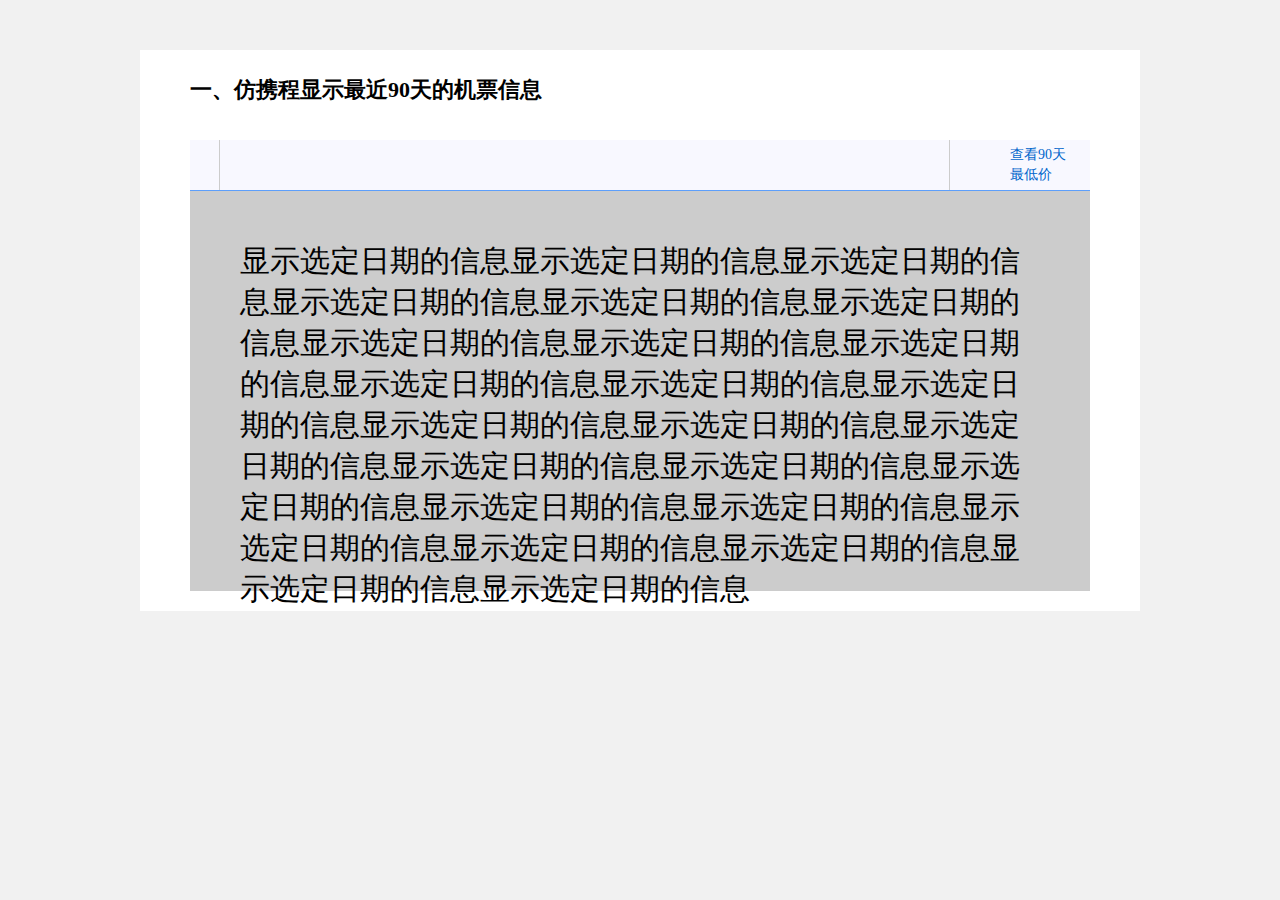
<file: index.html>
<!DOCTYPE html>
<html>
<head>
	<meta charset="UTF-8">
	<title>simple calendar and datepicker</title>
	<link rel="stylesheet" type="text/css" href="css/style.css"/>
</head>
<body>
	<header></header>
	<div class="container">
		<div class="demo1">
			<h3>一、仿携程显示最近90天的机票信息</h3>
			<div class="calendar-tab">
				<a href="javascript:;" class="prev_date unable"><i class="iconfont icon-left unable">&#xe697;</i></a>
				<div class="calendar-tab-list">
					<ul class="lowest-price-lists">

					</ul>
				</div>
				<a href="javascript:;" class="next_date"><i class="iconfont icon-right">&#xe6a7;</i></a>
				<a class="lowest-price">
					<i class="iconfont icon-calendar">&#xe6bf;</i><span>查看90天最低价</span>
				</a>
				<div class="lowest-price-container">
					<div class="title">选择优惠机票 <em class="close-ico"></em></div>
					<div class="calendar-panel">
						<div class="calendar_box">

						</div>
						<div class="month-info">
							<a href="javascript:;" class="prev_month month_btn unable"><i class="iconfont icon-up">&#xe6a5;</i></a>
							<span class="year-selected">2016年</span>
							<span class="month-selected">12月</span>
							<a href="javascript:;" class="next_month month_btn"><i class="iconfont icon-down">&#xe6a6;</i></a>
						</div>
					</div>
				</div>
			</div>
			<div class="flight-info">
				显示选定日期的信息显示选定日期的信息显示选定日期的信息显示选定日期的信息显示选定日期的信息显示选定日期的信息显示选定日期的信息显示选定日期的信息显示选定日期的信息显示选定日期的信息显示选定日期的信息显示选定日期的信息显示选定日期的信息显示选定日期的信息显示选定日期的信息显示选定日期的信息显示选定日期的信息显示选定日期的信息显示选定日期的信息显示选定日期的信息显示选定日期的信息显示选定日期的信息显示选定日期的信息显示选定日期的信息显示选定日期的信息
			</div>
		</div>
	</div>
	<div class="mask"></div>

	<script src="http://apps.bdimg.com/libs/jquery/2.1.4/jquery.min.js"></script>
	<script src="./js/date.js"></script>
	<script src="js/calendar01.js"></script>
</body>
</html>
</file>
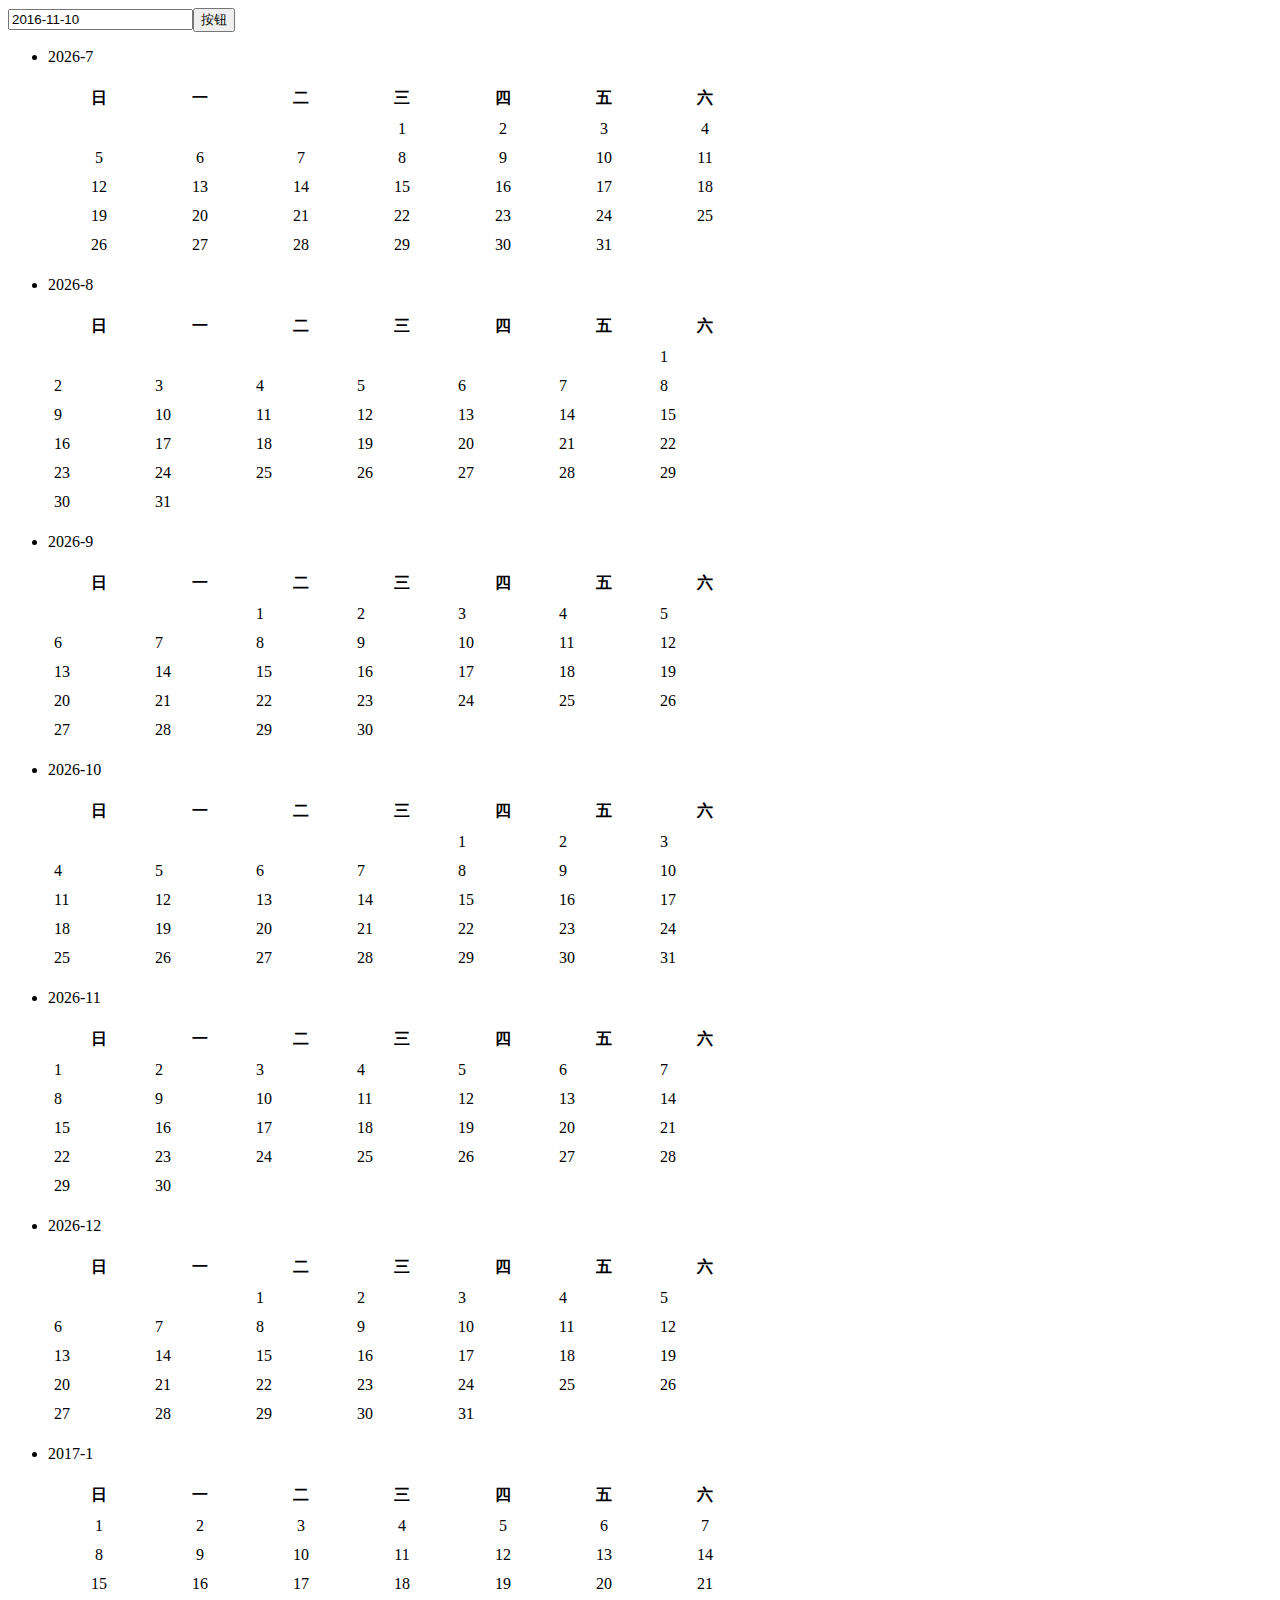
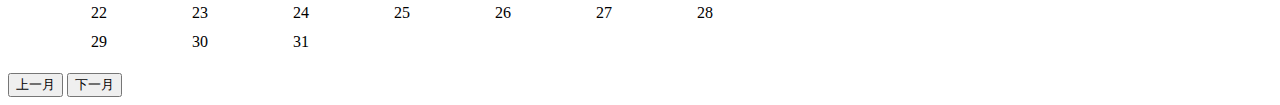
<file: test.html>
<!DOCTYPE html>
<html lang="en">
<head>
    <meta charset="UTF-8">
    <meta name="viewport" content="width=device-width, initial-scale=1.0,maximum-scale=1.0,user-scalable=no"/>
    <meta http-equiv="X-UA-Compatible" content="IE=edge">
    <style>
        /* 机票列表页弹框最近90天机票样式 */
        .calendar_a_box .calendar_box { width: 800px; height: 470px; padding: 5px 0; position: relative; overflow: hidden; }
        .calendar_a_box .calendar_box ul { padding: 0; height: 430px; position: absolute; left: 0; top: 0; }
        .calendar_a_box .calendar_box li { float: left; list-style: none; width: 800px; height: 430px; }
        .calendar_a_box .calendar_box p { height: 40px; line-height: 40px; font-size: 16px; text-align: center; margin: 0; }
        .calendar_a_box .calendar_box table { width: 800px; height: 430px; }
        .calendar_a_box .calendar_box th { height: 40px; width: 800px; text-align: center; font-size: 18px; font-weight: normal; }
        .calendar_a_box .calendar_box button { position: absolute; top: 2px; }
        .calendar_a_box .calendar_box .fl { left: 10px; }
        .calendar_a_box .calendar_box .fr { right: 10px; }
        .calendar_a_box .calendar_box td { text-align: center; border: 1px solid #FFFFFF; height:60px;}
        .calendar_a_box .calendar_box .valids { background-color: #ececec; cursor: pointer; }
        .calendar_a_box .calendar_box .valids:hover { background-color: #b3ddf0; }
        .calendar_a_box .calendar_box .invalids { color: #DBDBDB; background-color: #f7f7f7; }


        .light_yellow { background-color: #fbd700; }

        .newsCenter #div_contents em { font-style: normal; background-color: #fbd700; }

        .commonissues-select .select-option a,
        .commonissues-select .diy_select_txt a { width: inherit; height: inherit; line-height: inherit; padding-left: 0; }
        em.close-ico { cursor: pointer; }
        em.depart_destination_ico { width:21px; height:21px; background-position:-56px -815px; vertical-align:-4px; margin-right:20px;}
        em.depart-days-ico { width:21px; height:21px; background-position:-95px -786px; vertical-align:-4px; margin-right:5px;}
    </style>
    <title>test calendar</title>
</head>
<body>
    <div class="dates"><input type="text" class="dates-in" value="2016-11-10"/><input type="button" class="dates-btn" value="按钮"></div>
    <div class="calendar_box">
        <ul></ul>
        <button class="pre_month fl">上一月</button>
        <button class="next_month fr">下一月</button>
    </div>
    <script src="https://cdnjs.cloudflare.com/ajax/libs/jquery/2.2.0/jquery.min.js"></script>
    <script>
        var dd = new Date(),firstYear, firstMonth, firstDate, firstDay,
            weekDays = ["Sun","Mon","Tue","Wed","Thu","Fri","Sat"],
            appointedDate = "2016-12-08",
            ms = getDateFromCurrentDate(appointedDate,-45).split("-")[4];

        //获取第一天的日期信息
        if( ms > 0 ){
            firstYear = getDateFromCurrentDate(appointedDate,-45).split("-")[0];
            firstMonth = getDateFromCurrentDate(appointedDate,-45).split("-")[1] - 1;
            firstDate = getDateFromCurrentDate(appointedDate,-45).split("-")[2];
            firstDay = getDateFromCurrentDate(appointedDate,-45).split("-")[3];
        }else{
            //获取当前日期信息
            firstYear = dd.getFullYear();
            firstMonth = dd.getMonth();  //从Date对象返回月份(0~11)
            firstDate = dd.getDate();  //返回一个月中的某一天(0~31)
            firstDay = weekDays[dd.getDay()];  //返回的是0~6(周日到周六)之间的一个整数
        };
        //获取最后一天的日期信息
        var finalYear = getDateFromCurrentDate(appointedDate,45).split("-")[0];
            finalMonth = getDateFromCurrentDate(appointedDate,45).split("-")[1] - 1;
            finalDate = getDateFromCurrentDate(appointedDate,45).split("-")[2];
            finalDay = getDateFromCurrentDate(appointedDate,45).split("-")[3];

        //计算90天包含的月份个数
        var month_num = 0;
        if( finalMonth - firstMonth == 2 || (13 - firstMonth + finalMonth == 2)){
            console.log(firstYear + "-" + firstMonth + "-" + firstDate);
            console.log(finalYear + "-" + finalMonth + "-" + finalDate);
            createFirstMonth(firstYear, firstMonth, firstDate);
            createLastMonth(finalYear, finalMonth, finalDate);
            month_num = 2;
        }else if(finalMonth - firstMonth > 2){
            createFirstMonth(firstYear, firstMonth, firstDate);
            month_num = finalMonth - firstMonth + 1;
            for(var i = ++firstMonth; i < finalMonth; i++){
                createCalendar(firstYear, i, firstDate);
            };
            createLastMonth(finalYear, finalMonth, finalDate);
        }else{
            month_num = 13 - firstMonth + finalMonth;
            createFirstMonth(firstYear, firstMonth, firstDate);
            for(var i  = ++firstMonth; i <= 11; i++){
                createCalendar(firstYear, i, firstDate);
            };
            for(var j = 0; j < finalMonth; j++){
                createCalendar(finalYear, j, finalDate);
            };
            createLastMonth(finalYear, finalMonth, finalDate);
        }
        function getDateFromCurrentDate(fromDate,dayInterval){
            var fromTime = Date.parse(fromDate.replace(/-/g,"/"));  //获取1970-1-1距离指定日期的毫秒数
            var curTime = new Date().getTime();  //获取1970-1-1距离当前日期的毫秒数
            var ms;
            if(fromTime - curTime - 45*24*60*60*1000 > 0){
                ms = 1;
            }else{
                ms = 0;
            };
            var fromDate = new Date(fromTime);
            fromDate.setDate(fromDate.getDate()+dayInterval);
            var year = fromDate.getFullYear();
            var month = (fromDate.getMonth()+1)<10?"0"+(fromDate.getMonth()+1):(fromDate.getMonth()+1);
            var date = fromDate.getDate()<10?"0"+fromDate.getDate():fromDate.getDate();
            var day = weekDays[fromDate.getDay()];
            return year + "-" + month + "-" + date + "-" + day + "-" + ms;
        };


        //创建第一个月的日历
        function createFirstMonth(y, m, d){
            var first_date = new Date(y, m, 1);  //获取该月第一天的信息
            var week = first_date.getDay();  //获取该月第一天为星期几
            var days_of_month = new Array(31, 28 + is_leap(y), 31, 30, 31, 30, 31, 31, 30, 31, 30, 31); //各月的总天数
            var rows = Math.ceil((days_of_month[m] + week) / 7);
            var table = "<li>";
            table += "<p>" + y + "-" + (m + 1) + "</p>";
            table += '<table id="table" width="708px;" cellpadding="5" cellspacing="1">';
            table += "<thead><tr>";
            //打印表头
            table += "<th align='center'>日</th>";
            table += "<th align='center'>一</th>";
            table += "<th align='center'>二</th>";
            table += "<th align='center'>三</th>";
            table += "<th align='center'>四</th>";
            table += "<th align='center'>五</th>";
            table += "<th align='center'>六</th>";
            table += "</tr></thead>";
            //打印日期
            var idx, date_str;
            for (var i = 0; i < rows; i++) {
                table += "<tr>";
                for (var k = 0; k < 7; k++) { //表格每行的单元格
                    idx = i * 7 + k, //单元格自然序列号
                    date_str = idx - week + 1; //计算日期
                    //过滤无效日期（小于等于零的、大于月总天数的）
                    (date_str <= 0 || date_str > days_of_month[m]) ? date_str = "&nbsp;" : date_str = idx - week + 1;
                    //table += "<td>" + date_str + "</td>";
                    if(date_str == "&nbsp;"){
                        table += "<td align='center'>" + "&nbsp;" + "</td>";
                    }else{
                        if(date_str < d){
                            table += "<td align='center' class='invalids'>" + date_str + "</td>";
                        }else{
                            table += "<td align='center'>" + date_str + "</td>";
                        }
                    }
                }
                table += "</tr>"; //表格的行结束
            }
            table += "</table></li>"; //表格结束
            $(".calendar_box ul").html($(".calendar_box ul").html() + table);
        };

        //创建最后一个月的日历
        function createLastMonth(y, m, d) {
            var first_date = new Date(y, m, 1); //获取该月第一天的信息
            var week = first_date.getDay(); //获取该月第一天为星期几
            var days_of_month = new Array(31, 28 + is_leap(y), 31, 30, 31, 30, 31, 31, 30, 31, 30, 31); //各月的总天数
            var rows = Math.ceil((days_of_month[m] + week) / 7);
            var table = '<li>';
            table += "<p>" + y + "-" + (m + 1) + "</p>";
            table += '<table id="table" width="708px;" cellpadding="5" cellspacing="1">';
            table += "<thead><tr>";
            //打印表头
            table += "<th align='center'>日</th>";
            table += "<th align='center'>一</th>";
            table += "<th align='center'>二</th>";
            table += "<th align='center'>三</th>";
            table += "<th align='center'>四</th>";
            table += "<th align='center'>五</th>";
            table += "<th align='center'>六</th>";
            table += "</tr></thead>";

            //打印日期
            var idx, date_str;
            for (var i = 0; i < rows; i++) {
                table += "<tr>";
                for (k = 0; k < 7; k++) { //表格每行的单元格
                    idx = i * 7 + k; //单元格自然序列号
                    date_str = idx - week + 1; //计算日期
                    //过滤无效日期（小于等于零的、大于月总天数的）
                    (date_str <= 0 || date_str > days_of_month[m]) ? date_str = "&nbsp;" : date_str = idx - week + 1;
                    if (date_str == "&nbsp;") {
                        table += "<td align='center'>" + "&nbsp;" + "</td>"
                    } else {
                        if (date_str > d) {
                            table += "<td align='center' class='invalids'>" + date_str + "</td>"
                        } else {
                            table += "<td align='center'>" + date_str + "</td>"
                        }
                    }
                }
                table += "</tr>"; //表格的行结束
            }
            table += "</table></li>"; //表格结束
            $(".calendar_box ul").html($(".calendar_box ul").html() + table);
        }
        //创建中间月份的日历
        function createCalendar(y, m, d) {
            var first_date = new Date(y, m, 1); //获取该月第一天的信息
            var week = first_date.getDay(); //获取该月第一天为星期几
            var days_of_month = new Array(31, 28 + is_leap(y), 31, 30, 31, 30, 31, 31, 30, 31, 30, 31); //各月的总天数
            var rows = Math.ceil((days_of_month[m] + week) / 7);
            var table = '<li>';
            table += "<p>" + y + "-" + (m + 1) + "</p>";
            table += '<table id="table" width="708px;" cellpadding="5" cellspacing="1">';
            table += "<thead><tr>";
            //打印表头
            table += "<th align='center'>日</th>";
            table += "<th align='center'>一</th>";
            table += "<th align='center'>二</th>";
            table += "<th align='center'>三</th>";
            table += "<th align='center'>四</th>";
            table += "<th align='center'>五</th>";
            table += "<th align='center'>六</th>";
            table += "</tr></thead>";
            var idx, date_str;
            //打印日期
            for (var i = 0; i < rows; i++) {
                table += "<tr>";
                for (k = 0; k < 7; k++) { //表格每行的单元格
                    idx = i * 7 + k; //单元格自然序列号
                    date_str = idx - week + 1; //计算日期
                    //过滤无效日期（小于等于零的、大于月总天数的）
                    console.log(date_str);
                    (date_str <= 0 || date_str > days_of_month[m]) ? date_str = "&nbsp;" : date_str = idx - week + 1;
                    table += "<td>" + date_str + "</td>";
                }
                table += "</tr>"; //表格的行结束
            }
            table += "</table></li>"; //表格结束
            $(".calendar_box ul").html($(".calendar_box ul").html() + table);
        };

        //判断是否为闰年
        function is_leap(year) {
            //闰年的条件是符合下面二者之一：
            // 1.年份能被4整除，但不能被100整除；
            // 2.年份能被400整除。
            if((year % 4 == 0 && year % 100 != 0) || (year % 400 == 0) ){
                return 1;
            }
            return 0;
        };

    </script>
</body>
</html>
</file>
<file: css/style.css>
@charset "utf-8";
/* CSS reset start*/
body,
ul,
ol,
dl,
h1,
h2,
h3,
h4,
h5,
h6,
p,
td,
input,
button,
textarea {
  margin: 0;
  padding: 0;
}
a {
  text-decoration: none;
}
li {
  list-style: none;
}
.fl {
  float: left;
}
.fr {
  float: right;
}
.text-left {
  text-align: left;
}
.text-center {
  text-align: center;
}
.text-right {
  text-align: right;
}
em {
  font-style: normal;
}
/* CSS reset end*/

/* fontstyle start */
@font-face {
    font-family: 'iconfont';
    src: url('//at.alicdn.com/t/font_m64x6x8kth0bpgb9.eot');
    src: url('//at.alicdn.com/t/font_m64x6x8kth0bpgb9.eot?#iefix') format('embedded-opentype'),
    url('//at.alicdn.com/t/font_m64x6x8kth0bpgb9.woff') format('woff'),
    url('//at.alicdn.com/t/font_m64x6x8kth0bpgb9.ttf') format('truetype'),
    url('//at.alicdn.com/t/font_m64x6x8kth0bpgb9.svg#iconfont') format('svg');
}
.iconfont {
    font-family:"iconfont" !important;
    font-size:16px;
    font-style:normal;
    -webkit-font-smoothing: antialiased;
    -webkit-text-stroke-width: 0.2px;
    -moz-osx-font-smoothing: grayscale;
}
/* fontstyle end */

body{
    background-color: #f1f1f1;
}

header{
    height: 50px;
}

.mask{
    width: 100%;
    height: 100%;
    background-color: rgba(0,0,0,0.4);
    position: fixed;
    top: 0;
    left: 0;
    z-index: 10;
    display: none;
}

.container{
    width: 1000px;
    margin: 0 auto;
    padding: 0 50px;
}

h3{
    height: 40px;
    font-size: 22px;
    line-height: 40px;
    margin-bottom: 30px;
}

.demo1{
    padding: 20px 50px;
    background-color: #ffffff;
}

.demo1 .calendar-tab{
    width: 900px;
    overflow: hidden;
    border-bottom: 1px solid #5D9FFB;
    background-color: #F8F8FF;
}
.demo1 .calendar-tab a.prev_date,
.demo1 .calendar-tab a.next_date{
    float: left;
    width: 30px;
    height: 50px;
    line-height: 50px;
    text-align: center;
    border-right: 1px solid #ccc;
    -webkit-box-sizing: border-box;
    -moz-box-sizing: border-box;
    box-sizing: border-box;
}

.demo1 a.prev_date i,
.demo1 a.next_date i{
    color: #0066CC;
}

.demo1 a.prev_date.unable,
.demo1 a.next_date.unable{
    cursor: default;
}

.demo1 a.prev_date.unable i,
.demo1 a.next_date.unable i{
    color: #CCC;
}

.demo1 .calendar-tab .iconfont{
    font-size: 24px;
}

.demo1 .calendar-tab-list{
    width: 700px;
    height: 50px;
    overflow: hidden;
    float: left;
    position: relative;
}

.demo1 .lowest-price-lists{
    width: 100px;
    position: absolute;
    left: 0;
    top: 0;
}

.demo1 .lowest-price-lists li{
    width: 100px;
    height: 50px;
    line-height: 50px;
    text-align: center;
    float: left;
    cursor: pointer;
    border-right: 1px solid #ccc;
    box-sizing: border-box;
    -moz-box-sizing: border-box;
    -webkit-box-sizing: border-box;
}

.demo1 .lowest-price-lists li:hover{
    background-color: #5D9FFB;
}

.demo1 .lowest-price-lists a{
    display: block;
    width: 100%;
    height: 100%;
}

.demo1 .calendar-tab-list span{
    display: block;
    width: 100px;
    height: 25px;
    line-height: 25px;
}

.demo1 .calendar-tab-list span.calendar-date{
    font-size: 14px;
    color: #444;
    font-weight: bold;
}

.demo1 span.base-price{
    color: red;
    font-size: 18px;
}

.demo1 span.base-price em{
    font-size: 14px;
    margin-right: 4px;
    color: #ccc;
}

.demo1 .lowest-price{
    width: 100px;
    height: 40px;
    line-height: 40px;
    padding: 5px 20px;
    font-size: 14px;
    float: left;
    cursor: pointer;
}

.demo1 .lowest-price i{
    float: left;
    width: 30px;
    height: 40px;
    color: #0066CC;
}

.demo1 .lowest-price .iconfont{
    font-size: 30px;
}

.demo1 .lowest-price span{
    float: right;
    width: 60px;
    line-height: 20px;
    color: #0066CC;
}

.demo1 .lowest-price-container{
    width: 640px;
    height: 390px;
    padding: 15px;
    border: 10px solid #BDBDBD;
    background-color: #fafafa;
    position: fixed;
    left: 50%;
    top: 50%;
    margin: -220px 0 0 -345px;
    z-index: 11;
    display: none;
}

.demo1 .lowest-price-container .title{
    height: 24px;
    line-height: 24px;
    font-size: 16px;
    font-weight: bold;
}

.demo1 .lowest-price-container .close-ico{
    float: right;
    width: 16px;
    height: 16px;
    background: url("../image/close-ico.png") no-repeat center;
    margin-top: -10px;
    cursor: pointer;
}

.demo1 .calendar-panel{
    width: 640px;
    height: 351px;
    padding-top: 5px;
}

.demo1 .calendar-panel .calendar_box{
    float: left;
    width: 555px;
    height: 328px;
}

.demo1 .calendar-panel .month-info{
    width: 85px;
    float: right;
    padding: 15px 0;
}

.demo1 .calendar-panel .month_btn{
    display: block;
    height: 36px;
    width: 36px;
    text-align: center;
    line-height:36px;
    -webkit-border-radius: 50%;
    -moz-border-radius: 50%;
    border-radius: 50%;
    border: 2px solid #0066CC;
    margin-left: 22px;
}

.demo1 .calendar-panel .next_month{
    margin-top: 160px;
}

.demo1 .month_btn.unable{
    border-color: #ccc;
    cursor: default;
}

.demo1 .month_btn.unable i.iconfont{
    color: #ccc;
}

.demo1 .calendar-panel i.iconfont{
    font-size: 32px;
    font-weight: bold;
    color: #0066CC;
}

.demo1 .calendar-panel .year-selected{
    display: inline-block;
    width: 85px;
    height: 20px;
    line-height: 20px;
    text-align: center;
    font-size: 18px;
    padding-top: 6px;
    color: #B4B4B4;
}

.demo1 .calendar-panel .month-selected{
    display: inline-block;
    width: 85px;
    height: 34px;
    line-height: 34px;
    text-align: center;
    font-size: 26px;
    font-weight: bold;
}

.demo1 .flight-info{
    width: 800px;
    height: 300px;
    padding: 50px;
    font-size: 30px;
    background-color: #ccc;
}
</file>
